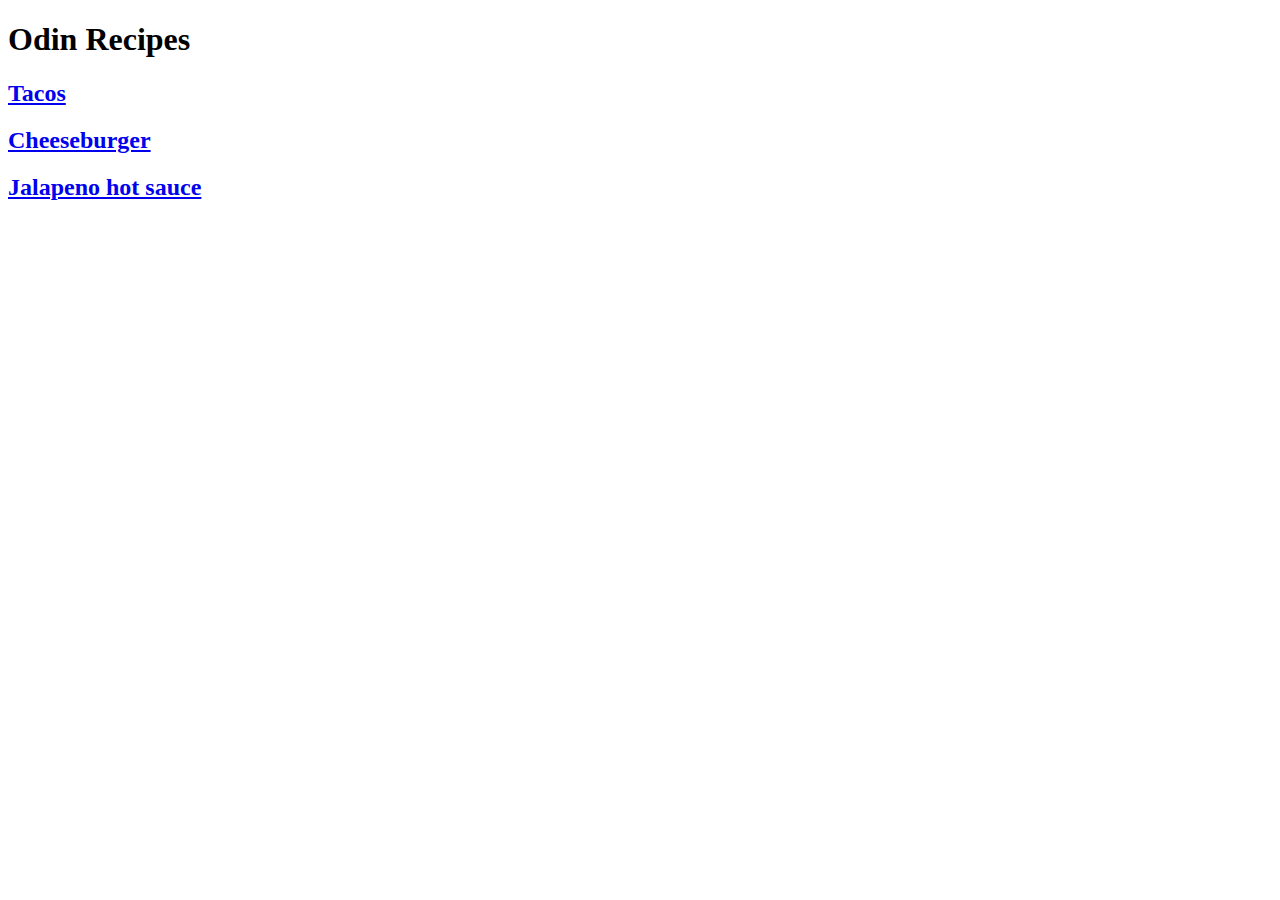
<file: index.html>
<!DOCTYPE html>
<html lang="en">
<head>
    <meta charset="UTF-8">
    <meta http-equiv="X-UA-Compatible" content="IE=edge">
    <meta name="viewport" content="width=device-width, initial-scale=1.0">
    <link rel="stylesheet" href="./css/style.css">
    <title>Document</title>
</head>
<body>
    <h1>Odin Recipes</h1>
    <a href="./recipes/tacos.html"><h2>Tacos</h2></a>
    <a href="./recipes/cheeseburger.html"><h2>Cheeseburger</h2></a>
    <a href="./recipes/jalapeno-hot-sauce.html"><h2>Jalapeno hot sauce</h2></a>
</body>
</html>
</file>
<file: css/style.css>
h3 {
    font-family: Arial, Helvetica, sans-serif;
}
</file>
